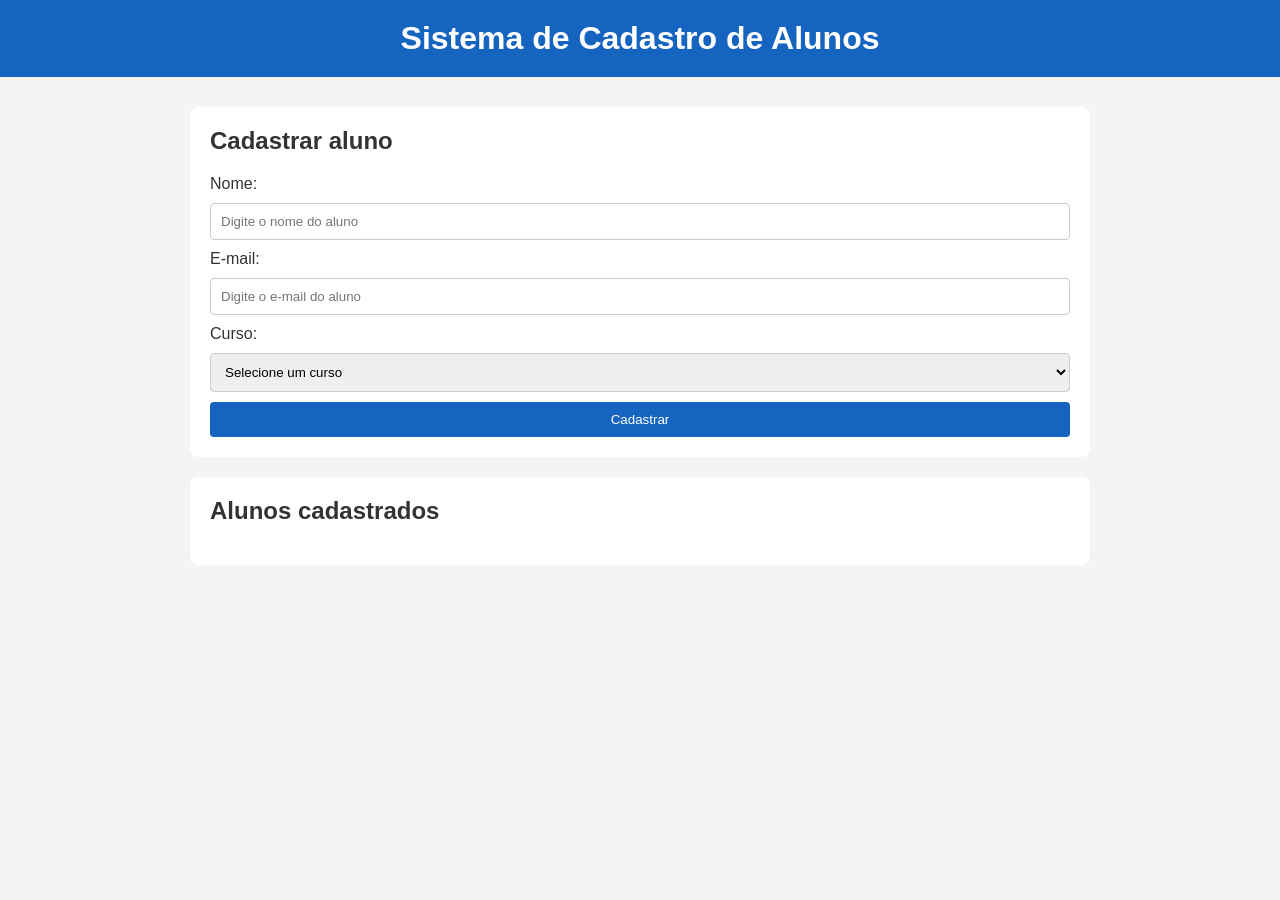
<file: index.html>
<!DOCTYPE html>
<html lang="pt-BR">

<head>
    <meta charset="UTF-8">
    <meta name="viewport" content="width=device-width, initial-scale=1.0">

    <title>Sistema de Cadastro de Alunos</title>

    <link rel="stylesheet" href="css/style.css">
</head>

<body>
    <header>
        <h1>Sistema de Cadastro de Alunos</h1>
    </header>

    <main>
        <section>
            <h2>Cadastrar aluno</h2>

            <form id="formAluno">
                <label for="nome">Nome:</label>
                <input type="text" id="nome" placeholder="Digite o nome do aluno" required>

                <label for="email">E-mail:</label>
                <input type="email" id="email" placeholder="Digite o e-mail do aluno" required>
                <label for="curso">Curso:</label>

                <select id="curso" required>
                    <option value="">Selecione um curso</option>
                    <option value="ads">
                        Análise e Desenvolvimento de Sistemas
                    </option>
                    <option value="si">
                        Sistemas de Informação
                    </option>
                </select>
                <button type="submit">Cadastrar</button>
            </form>
        </section>

        <section>
            <h2>Alunos cadastrados</h2>

            <ul id="listaAlunos"></ul>
        </section>
    </main>

    <script src="js/app.js"></script>
</body>

</html>
</file>
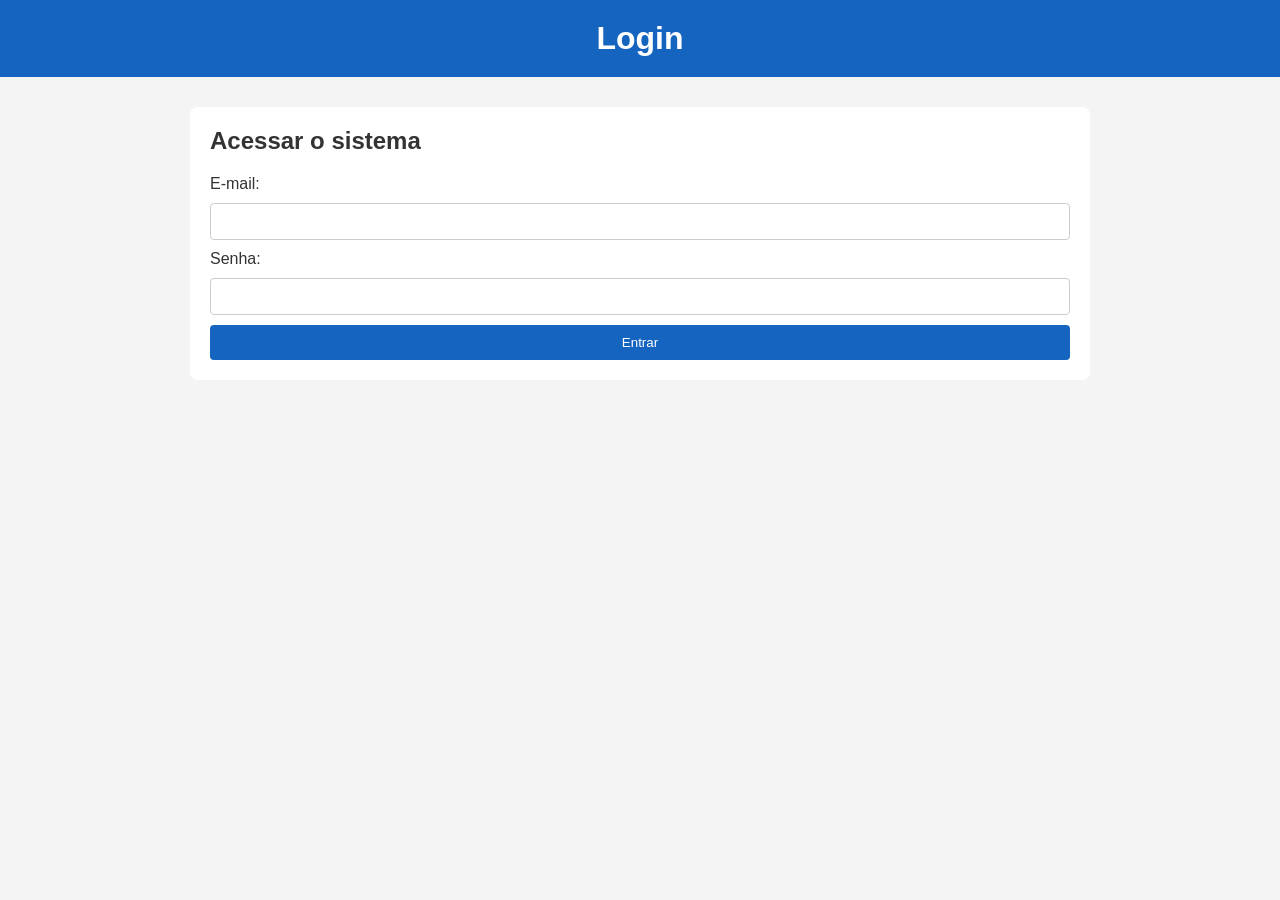
<file: login.html>
<!DOCTYPE html>
<html lang="pt-BR">
<head>
    <meta charset="UTF-8">
    <meta
        name="viewport"
        content="width=device-width, initial-scale=1.0"
    >

    <title>Login</title>

    <link rel="stylesheet" href="css/style.css">
</head>

<body>
    <header>
        <h1>Login</h1>
    </header>

    <main>
        <section>
            <h2>Acessar o sistema</h2>

            <form>
                <label for="emailLogin">E-mail:</label>
                <input
                    type="email"
                    id="emailLogin"
                    required
                >

                <label for="senha">Senha:</label>
                <input
                    type="password"
                    id="senha"
                    required
                >

                <button type="submit">Entrar</button>
            </form>
        </section>
    </main>
</body>
</html>
</file>
<file: css/style.css>
* {
    margin: 0;
    padding: 0;
    box-sizing: border-box;
}

body {
    font-family: Arial, sans-serif;
    background-color: #f4f4f4;
    color: #333;
}

header {
    padding: 20px;
    background-color: #1565c0;
    color: white;
    text-align: center;
}

main {
    width: 90%;
    max-width: 900px;
    margin: 30px auto;
}

section {
    padding: 20px;
    margin-bottom: 20px;
    background-color: white;
    border-radius: 8px;
}

h2 {
    margin-bottom: 20px;
}

form {
    display: flex;
    flex-direction: column;
    gap: 10px;
}

input,
select {
    padding: 10px;
    border: 1px solid #ccc;
    border-radius: 4px;
}

button {
    padding: 10px;
    border: none;
    border-radius: 4px;
    background-color: #1565c0;
    color: white;
    cursor: pointer;
}

button:hover {
    background-color: #0d47a1;
}

ul {
    list-style: none;
}

li {
    padding: 10px;
    border-bottom: 1px solid #ddd;
}

@media (max-width: 600px) {
    main {
        width: 95%;
    }
}
</file>
